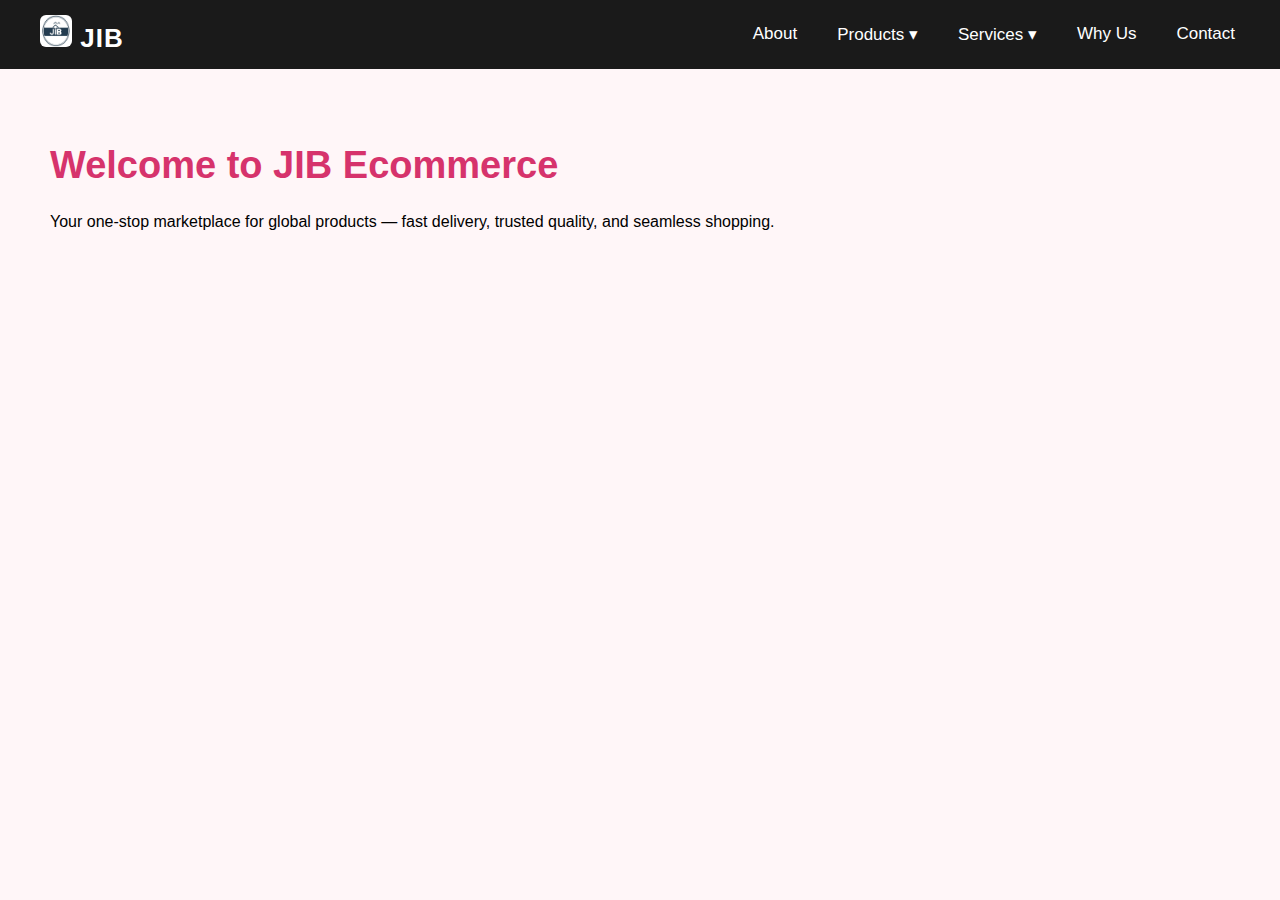
<file: index.html>
<!DOCTYPE html>
<html lang="en">
<head>
    <meta charset="UTF-8">
    <title>JIB Ecommerce - Home</title>
    <link rel="stylesheet" href="style.css">
</head>
<body>

<header>
    <a href="index.html" class="logo">
    <img src="image.png" width="32" height="32" alt="Logo" class="logo-img">
    JIB
   </a>


    <nav>
        <ul>
            <li><a href="about.html">About</a></li>

            <li class="dropdown">
                <a href="#">Products ▾</a>
                <div class="dropdown-menu">
                    <a href="products.html?type=food">Food & Beverages</a>
                    <a href="products.html?type=fashion">Fashion & Cosmetics</a>
                    <a href="products.html?type=kids">Kids Stationery</a>
                    <a href="products.html?type=sports">Sports Goods</a>
                    <a href="products.html?type=industrial">Industrial Products</a>
                    <a href="products.html?type=agriculture">Agriculture Machinery</a>
                </div>
            </li>

            <li class="dropdown">
                <a href="#">Services ▾</a>
                <div class="dropdown-menu">
                    <a href="services.html?type=import">Import Services</a>
                    <a href="services.html?type=export">Export Services</a>
                    <a href="services.html?type=consulting">Business Consulting</a>
                    <a href="services.html?type=logistics">Logistics Support</a>
                    <a href="services.html?type=portfolio">Portfolio Management</a>
                </div>
            </li>

            <li><a href="why.html">Why Us</a></li>
            <li><a href="contact.html">Contact</a></li>
        </ul>
    </nav>
</header>

<div class="page-container">
    <h1>Welcome to JIB Ecommerce</h1>
    <p>Your one-stop marketplace for global products — fast delivery, trusted quality, and seamless shopping.</p>
</div>

</body>
</html>
</file>
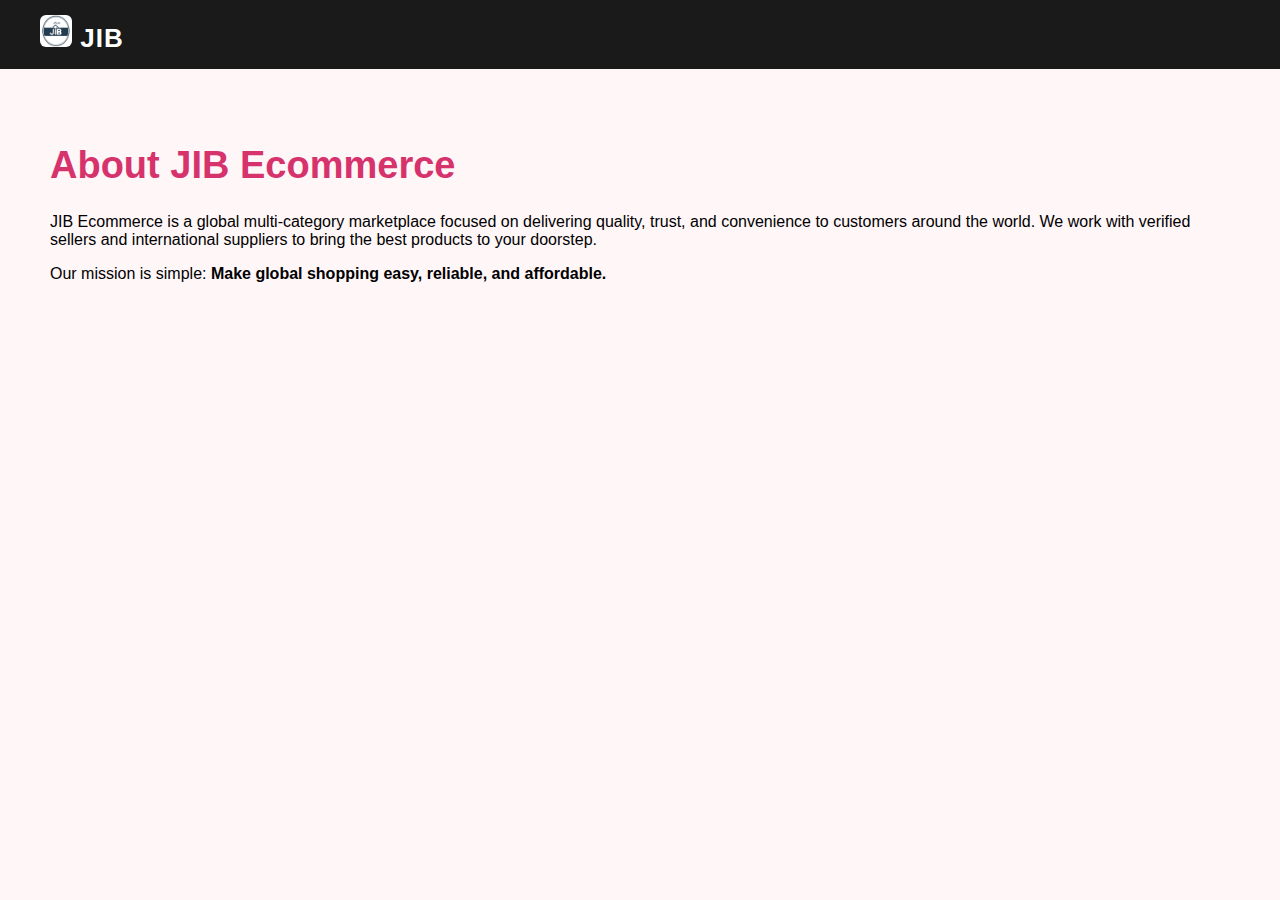
<file: about.html>
<!DOCTYPE html>
<html lang="en">
<head>
    <meta charset="UTF-8">
    <title>About - JIB Ecommerce</title>
    <link rel="stylesheet" href="style.css">
</head>
<body>

<header>
    <a href="index.html" class="logo">
    <img src="image.png" width="32" height="32" alt="Logo" class="logo-img">
    JIB
   </a>
</header>

<div class="page-container">
    <h1>About JIB Ecommerce</h1>
    <p>JIB Ecommerce is a global multi-category marketplace focused on delivering quality, trust, and convenience to customers around the world. 
       We work with verified sellers and international suppliers to bring the best products to your doorstep.</p>

    <p>Our mission is simple:  
       <b>Make global shopping easy, reliable, and affordable.</b></p>
</div>


</body>
</html>
</file>
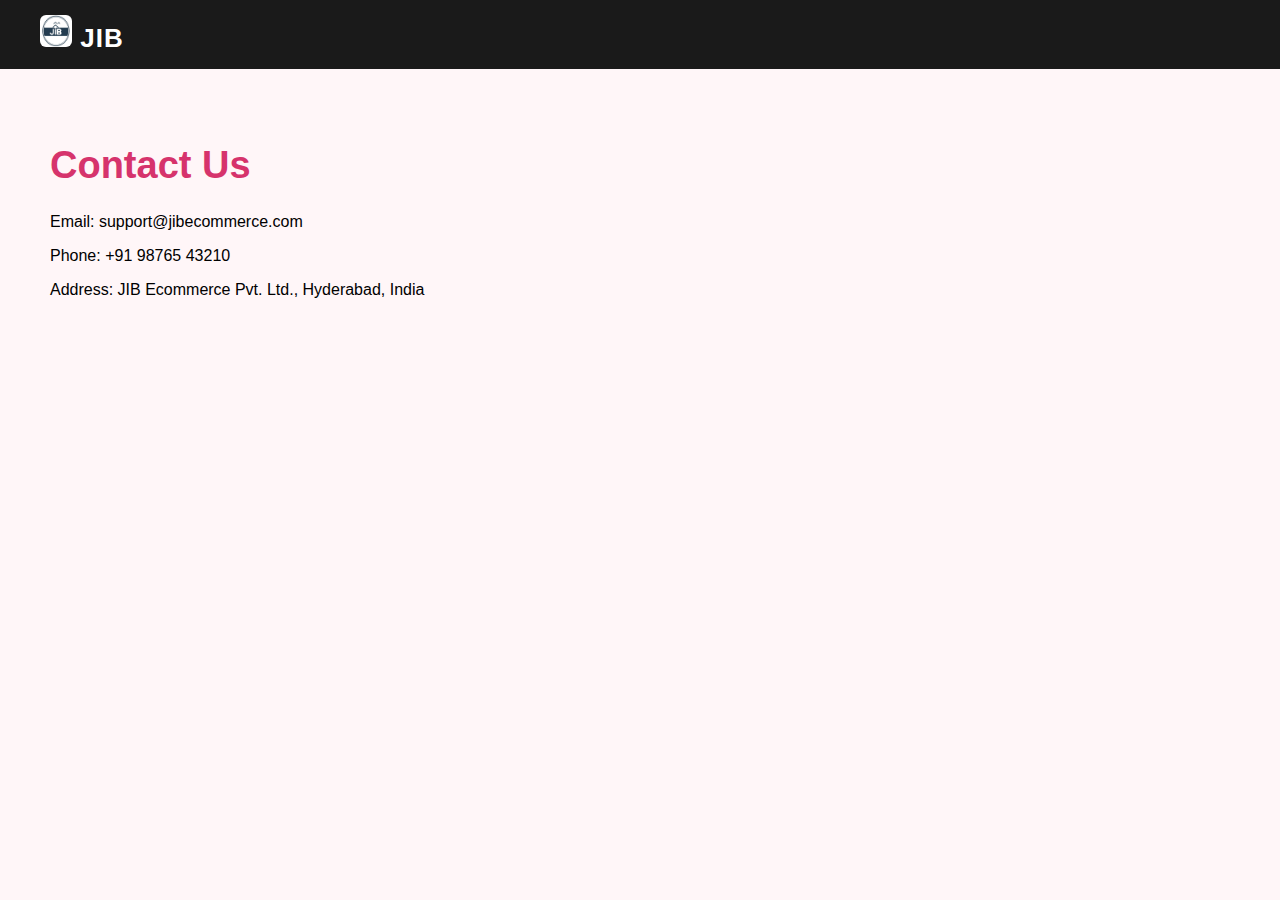
<file: contact.html>
<!DOCTYPE html>
<html lang="en">
<head>
    <meta charset="UTF-8">
    <title>Contact - JIB Ecommerce</title>
    <link rel="stylesheet" href="style.css">
</head>
<body>

<header>
    <a href="index.html" class="logo">
    <img src="image.png" width="32" height="32" alt="Logo" class="logo-img">
    JIB
   </a>
</header>

<div class="page-container">
    <h1>Contact Us</h1>

    <p>Email: support@jibecommerce.com</p>
    <p>Phone: +91 98765 43210</p>
    <p>Address: JIB Ecommerce Pvt. Ltd., Hyderabad, India</p>
</div>


</body>
</html>
</file>
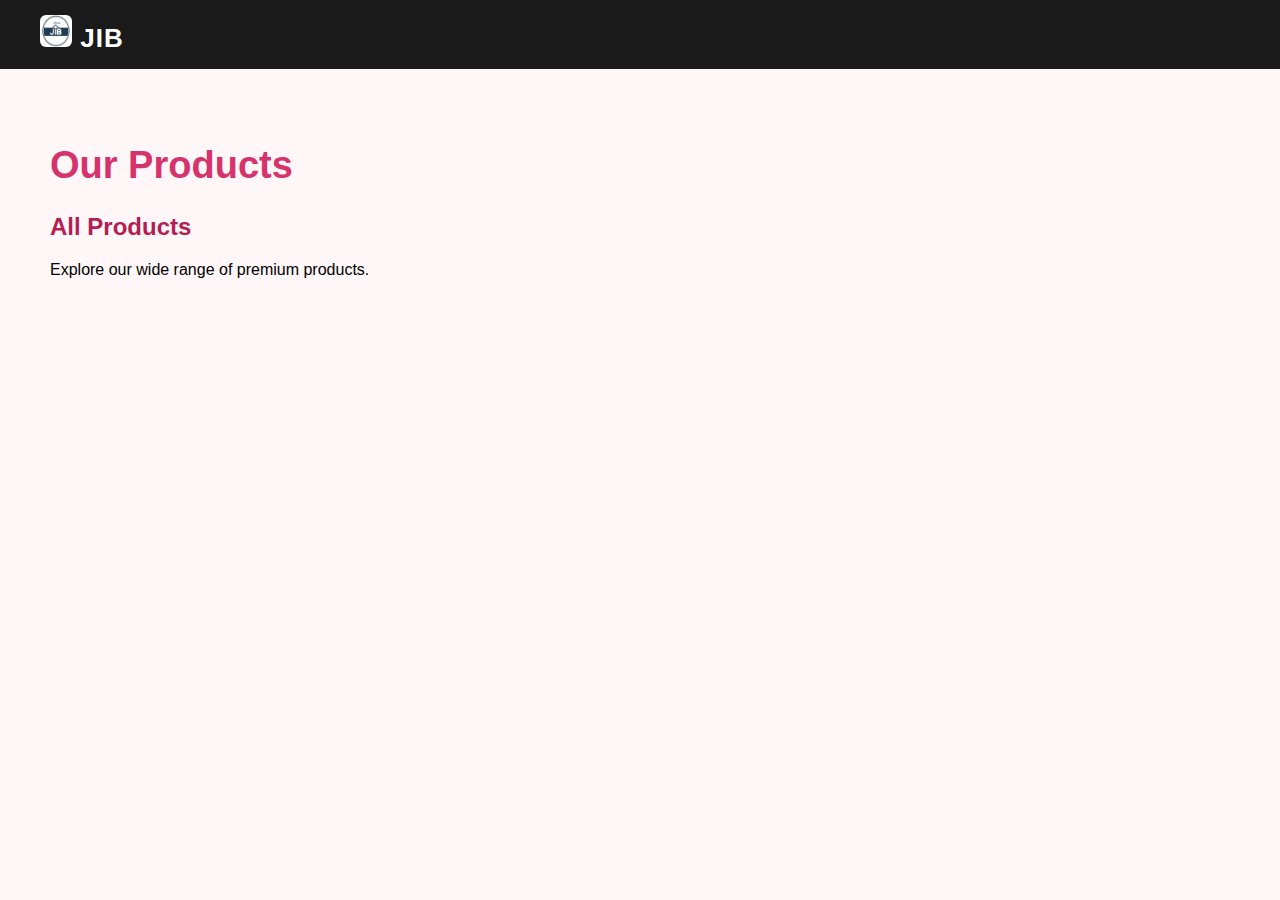
<file: products.html>
<!DOCTYPE html>
<html lang="en">
<head>
    <meta charset="UTF-8">
    <title>Products - JIB Ecommerce</title>
    <link rel="stylesheet" href="style.css">
</head>
<body>

<header>
    <a href="index.html" class="logo">
    <img src="image.png" width="32" height="32" alt="Logo" class="logo-img">
    JIB
   </a>
</header>

<div class="page-container">
    <h1>Our Products</h1>

    <script>
        const params = new URLSearchParams(window.location.search);
        const type = params.get("type");

        let content = {
            food: "Authentic snacks, premium teas, and gourmet food essentials.",
            fashion: "Trendy outfits, skincare, and cosmetic essentials.",
            kids: "School supplies, art kits, and creative stationery.",
            sports: "Fitness gear, sports equipment, and accessories.",
            industrial: "Tools, machinery parts, and industrial-grade products.",
            agriculture: "Farm tools, irrigation equipment, and agri-machinery."
        };

        let title = {
            food: "Food & Beverages",
            fashion: "Fashion & Cosmetics",
            kids: "Kids Stationery",
            sports: "Sports Goods",
            industrial: "Industrial Products",
            agriculture: "Agriculture Machinery"
        };

        document.write(`<h2>${title[type] || "All Products"}</h2>`);
        document.write(`<p>${content[type] || "Explore our wide range of premium products."}</p>`);
    </script>

</div>


</body>
</html>
</file>
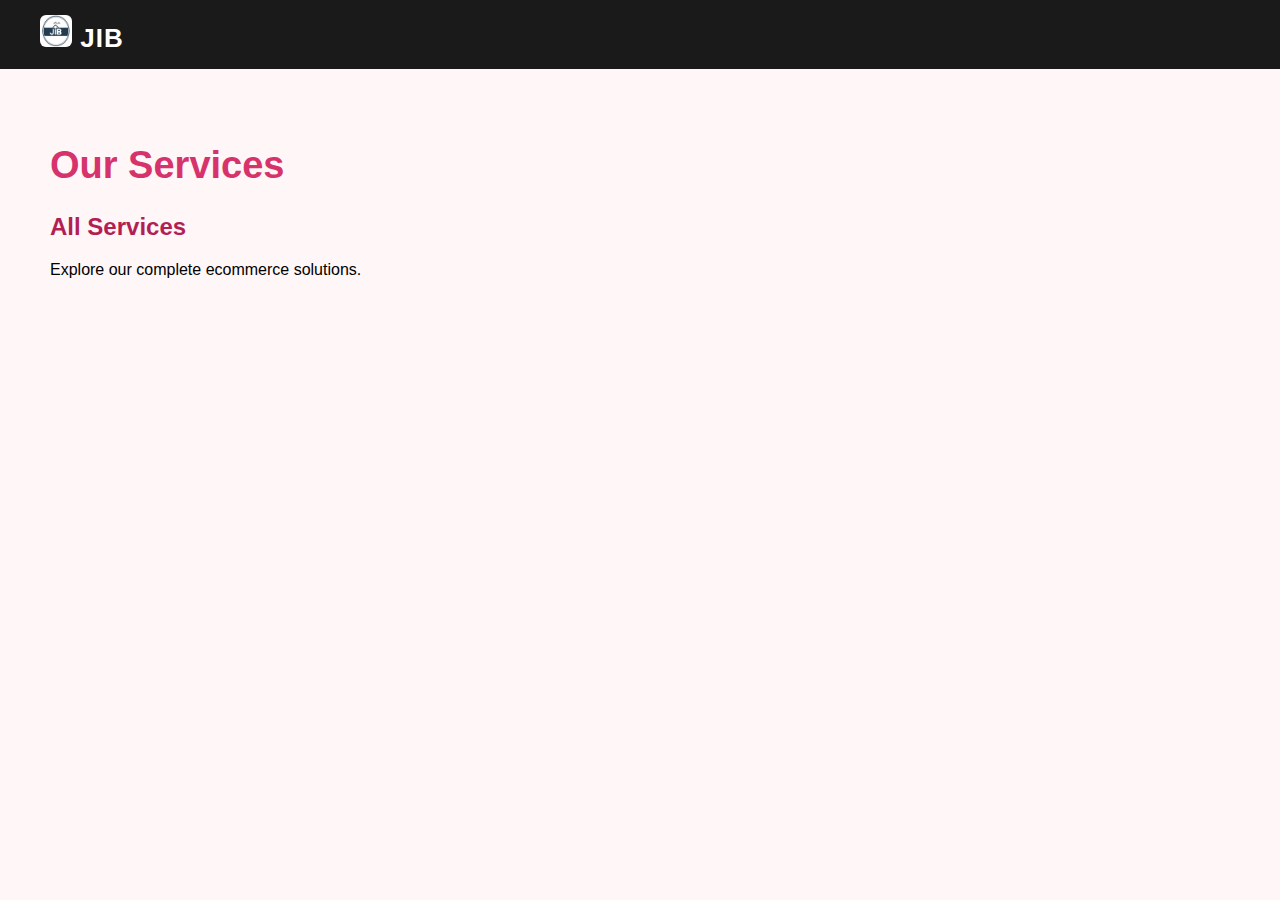
<file: services.html>
<!DOCTYPE html>
<html lang="en">
<head>
    <meta charset="UTF-8">
    <title>Services - JIB Ecommerce</title>
    <link rel="stylesheet" href="style.css">
</head>
<body>

<header>
   <a href="index.html" class="logo">
    <img src="image.png" width="32" height="32" alt="Logo" class="logo-img">
    JIB
   </a>
</header>

<div class="page-container">
    <h1>Our Services</h1>

    <script>
        const params = new URLSearchParams(window.location.search);
        const type = params.get("type");

        let title = {
            import: "Import Services",
            export: "Export Services",
            consulting: "Business Consulting",
            logistics: "Logistics Support",
            portfolio: "Portfolio Management"
        };

        let content = {
            import: "We help businesses import top-quality products globally with full logistics support.",
            export: "We enable sellers to export products globally with safe, reliable processes.",
            consulting: "Expert business guidance for entering the ecommerce and global trade market.",
            logistics: "Fast, smooth warehousing and delivery support with tracking.",
            portfolio: "We help sellers manage and grow their online product portfolios."
        };

        document.write(`<h2>${title[type] || "All Services"}</h2>`);
        document.write(`<p>${content[type] || "Explore our complete ecommerce solutions."}</p>`);
    </script>

</div>


</body>
</html>
</file>
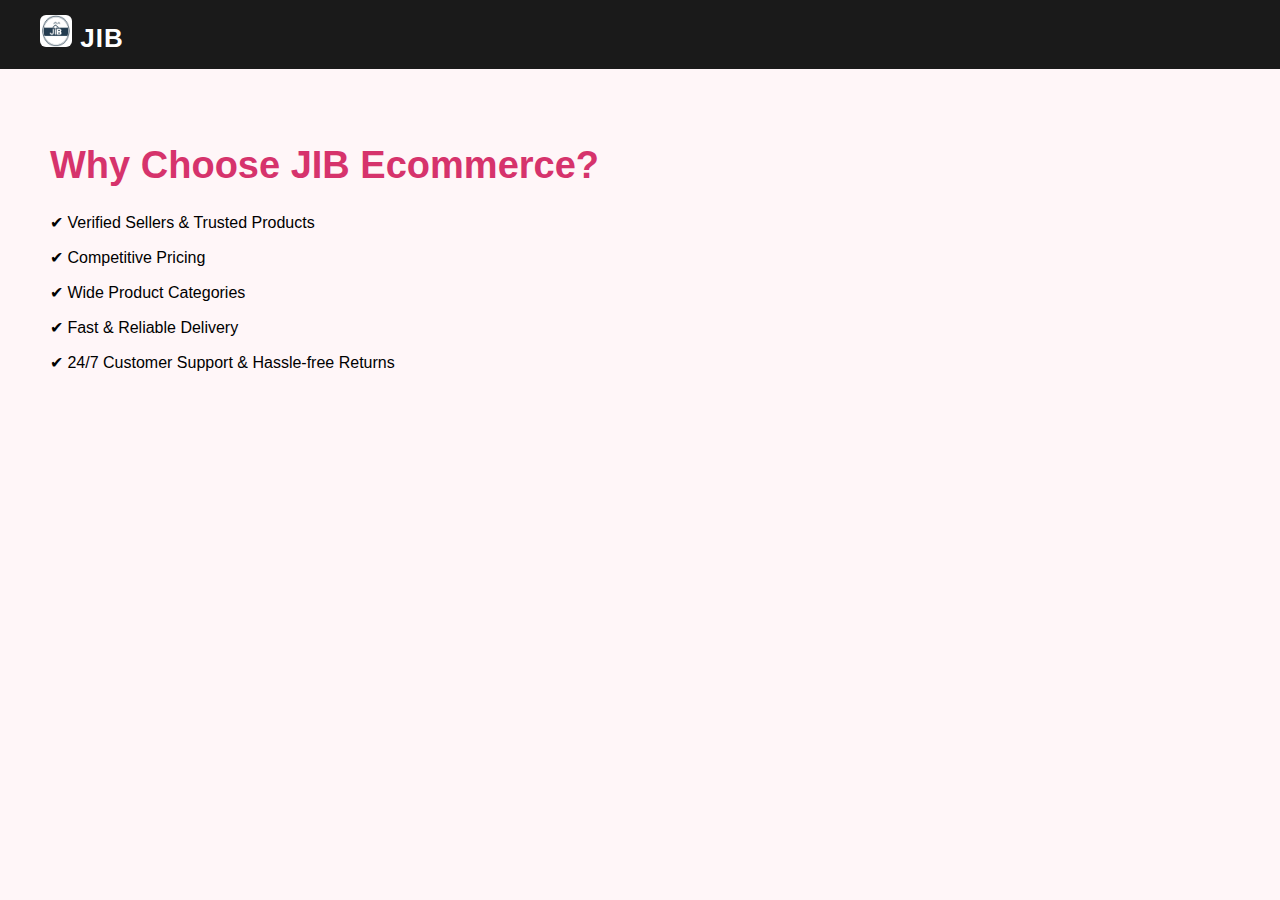
<file: why.html>
<!DOCTYPE html>
<html lang="en">
<head>
    <meta charset="UTF-8">
    <title>Why Us - JIB Ecommerce</title>
    <link rel="stylesheet" href="style.css">
</head>
<body>

<header>
    <a href="index.html" class="logo">
    <img src="image.png" width="32" height="32" alt="Logo" class="logo-img">
    JIB
   </a>
</header>

<div class="page-container">
    <h1>Why Choose JIB Ecommerce?</h1>

    <p>✔ Verified Sellers & Trusted Products</p>
    <p>✔ Competitive Pricing</p>
    <p>✔ Wide Product Categories</p>
    <p>✔ Fast & Reliable Delivery</p>
    <p>✔ 24/7 Customer Support & Hassle-free Returns</p>
</div>


</body>
</html>
</file>
<file: style.css>
body {
    margin: 0;
    font-family: 'Poppins', sans-serif;
    background-color: #fff6f8;
}


header {
    background: #1a1a1a;
    padding: 15px 40px;
    display: flex;
    justify-content: space-between;
    align-items: center;
    position: sticky;
    top: 0;
    z-index: 999;
}

.logo {
    color: white;
    font-size: 26px;
    font-weight: bold;
    text-decoration: none;
    cursor: pointer;
    letter-spacing: 1px;
}

.logo-img {
    border-radius: 6px;
}
nav ul {
    list-style: none;
    display: flex;
    margin: 0;
    gap: 30px;
}

nav ul li {
    position: relative;
}

nav ul li a {
    color: white;
    text-decoration: none;
    font-size: 17px;
    padding: 8px 5px;
    transition: 0.2s;
}

nav ul li a:hover {
    color: #ff8fb3;
}



.dropdown {
    position: relative;
}


.dropdown::after {
    content: "";
    position: absolute;
    top: 32px;     
    left: 0;
    width: 100%;
    height: 25px;  
}


.dropdown-menu {
    display: none;
    position: absolute;
    background: white;
    top: 45px;
    border-radius: 10px;
    box-shadow: 0 3px 20px rgba(0,0,0,0.18);
    min-width: 210px;
    padding: 10px 0;
    opacity: 0;
    visibility: hidden;
    transform: translateY(8px);
    transition: 0.25s ease-in-out;
}

.dropdown-menu a {
    display: block;
    padding: 12px 20px;
    color: #333;
    font-size: 16px;
}

.dropdown-menu a:hover {
    background: #ffe1ee;
}


.dropdown:hover .dropdown-menu {
    display: block;
    opacity: 1;
    visibility: visible;
    transform: translateY(0);
}



.page-container {
    padding: 50px;
}

h1 {
    color: #d6336c;
    font-size: 38px;
}

h2 {
    color: #b31f53;
}
</file>
